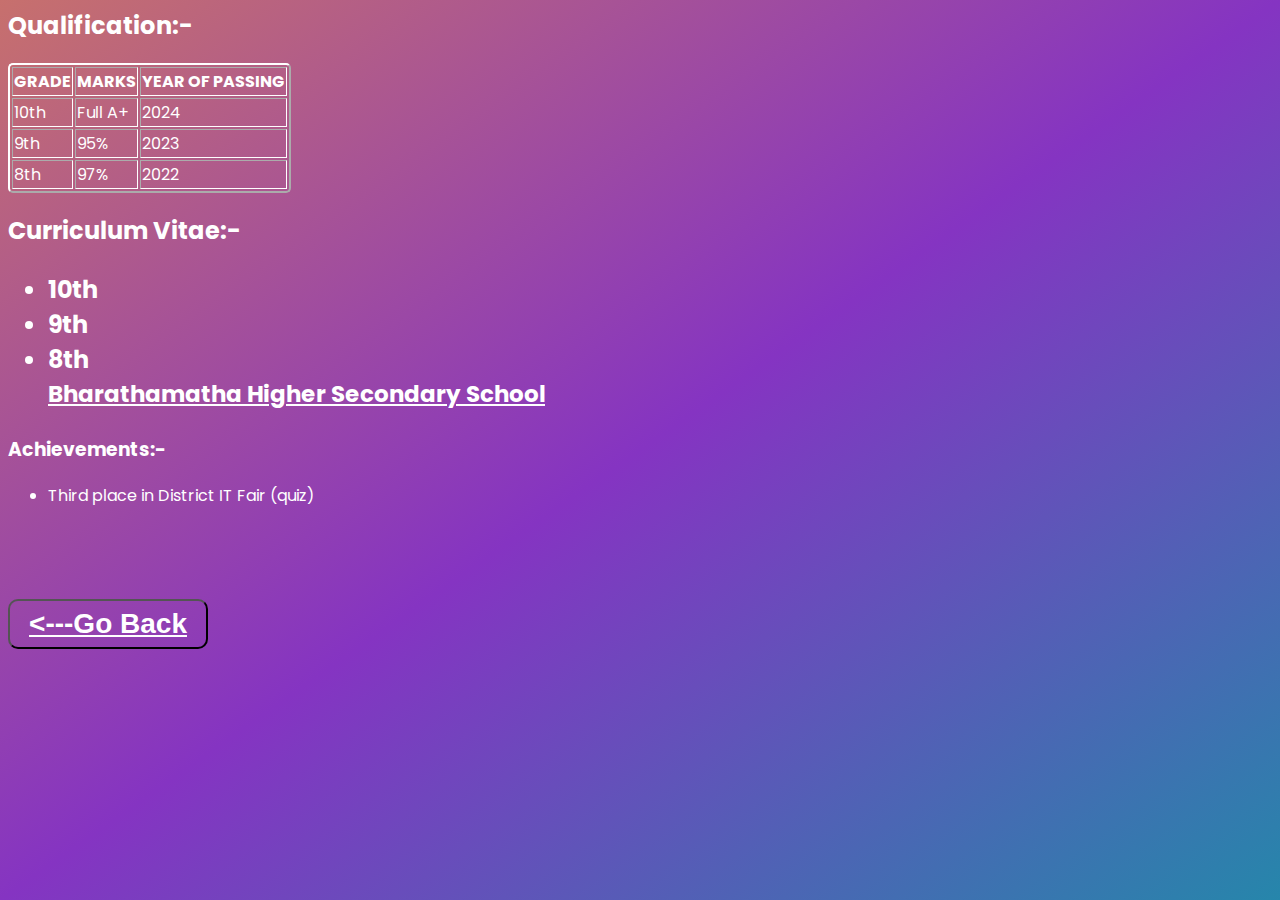
<file: Education.html>
<html>
 <head>
 	<title>Education</title>
 	<link rel="stylesheet" href="stylesnew.css">    		
 </head>
 
 <body>
 <h2 class="hobbies">Qualification:-</h3>
        
        <table border="2" class="hobbies">
            <tr>
                <th>GRADE</th>
                <th>MARKS</th>
                <th>YEAR OF PASSING</th>
            </tr>
            
            <tr>
                <td>10th</td>
                <td>Full A+</td>
                <td>2024</td>
            </tr>
            
            <tr>
                <td>9th</td>
                <td>95%</td>
                <td>2023</td>
            </tr>
            
            <tr>
                <td>8th</td>
                <td>97%</td>
                <td>2022</td>
            </tr>
        </table>


<h2 class="hobbies">Curriculum Vitae:-<h2>
        <ul class="hobbies">
            <li>10th</li>
            <li>9th</li>
            <li>8th</li>
        <label id="school"><a href="http://bharathamathaschool.org/" target="_blank" id="school">
        Bharathamatha Higher Secondary School
            </a>
        </label>
        </ul>

	<h3 class="hobbies">Achievements:-</h3>
		<ul class="hobbies">
		    <li>Third place in District IT Fair (quiz)</li>
	    </ul>

<br><br><br>    
<button onclick="goback()" id="back">
	<b><u>
		<---Go Back
	</b></u>
</button>
</a>

<script>
	function goback(){
	window.history.back()
	}
</script>

</body>
</html>
</file>
<file: stylesnew.css>
@import url('https://fonts.googleapis.com/css2?family=Poppins:ital,wght@0,100;0,200;0,300;0,400;0,500;0,600;0,700;0,800;0,900;1,100;1,200;1,300;1,400;1,500;1,600;1,700;1,800;1,900&display=swap');
@import url('https://fonts.googleapis.com/css2?family=Ubuntu:ital,wght@0,300;0,400;0,500;0,700;1,300;1,400;1,500;1,700&display=swap');
@import url('https://fonts.googleapis.com/css2?family=Josefin+Sans:ital,wght@0,100..700;1,100..700&family=Micro+5+Charted&family=Montserrat:ital,wght@0,100..900;1,100..900&family=PT+Sans+Narrow:wght@400;700&display=swap');

body{
    /*background-image:linear-gradient(to bottom right,#fe928d,#ff6be0, #a446f6, #2bb8f7);*/
    /*background-image:linear-gradient(to bottom right, #d067bb, #30c5ed, #782ef9, #6c65db);*/
    background-image:linear-gradient(to bottom right, #c7706d, #8534c2, #2686ab);
    background-size: cover;
    font-family: 'Poppins';
    color: #ffffff;
}

h1{
	color: #ffdf87;
	text-shadow: 0 4px 2px black;
	background-image: url("https://images-wixmp-ed30a86b8c4ca887773594c2.wixmp.com/f/8e557e2a-9cb6-4bfa-a8a7-47d3dab52344/dcrvs1k-2997bd5d-b5dc-4d2a-b22e-f15332c94f5a.png?token=eyJ0eXAiOiJKV1QiLCJhbGciOiJIUzI1NiJ9.[base64].DSA-dxBTS2ol6UqujxqMUflXDfQS5K-QcbVSbqTFEsw");
	padding:70px;
	border-radius: 10px;
    background-size: cover;
    border: solid 2px white;
}

h4{
    
    font-family:'Ubuntu';
    background-color: #ffffff;
    opacity: 1;
    border-radius: 10px;
    font-size: 25   ;
    color: #ec4604;
    text-align: center;
    transform: Translate(160px,70px)
}

.matter{
    transform: translateY(-115px);
}
    
table{
    border-color: #ffffff;
    border-radius: 5px;
}

img{
    border-radius:50% ;
    border: 10px;
    width: 150px;
    height: 150px;
}

#icon{
    color: white;
    text-decoration: none;
    width: 40px;
    height: 40px;
}
    
.pfp{
    background-image:url("https://github.com/badazz7234/My-Website/blob/main/nathan2.jpg?raw=true");
    background-size:72%;
    background-position: center -20;
    border-radius:50% ;
    border: 10px;
    width: 150px;
    height: 150px;
    transform: Translate(10px,-100px);
    border: solid 3px #c7706d;

}

#agreement{
    color: #ffffff;
}

#email{
    color: #ffffff;
}

#school{
    font-size: 23;
    color: #ffffff;
}

#Education{
    font-size: 40;
    color: #ffffff;
}

button{
    color:#ffffff;
    font-size: 28;
    background-color: transparent;
    border-radius: 10px;
	width: 200px;
	height: 50px;
    transition:all 500ms ease;
}

button:hover{
    color: black;
    background-color: white;
}

#submit{
    font-size: 16;
    background-color: transparent;
    border-radius: 10px;
    border-color: white;
    width: 100px;
    height: 30px;
    transition: all 500ms ease;
}

#submit:hover{
    color:black;
    background-color: white;   
}


/*.end{
    font-family:'Micro 5 Charted' ;
    font-size: 60px;
    color: white;
    text-align: center;
    }*/
</file>
